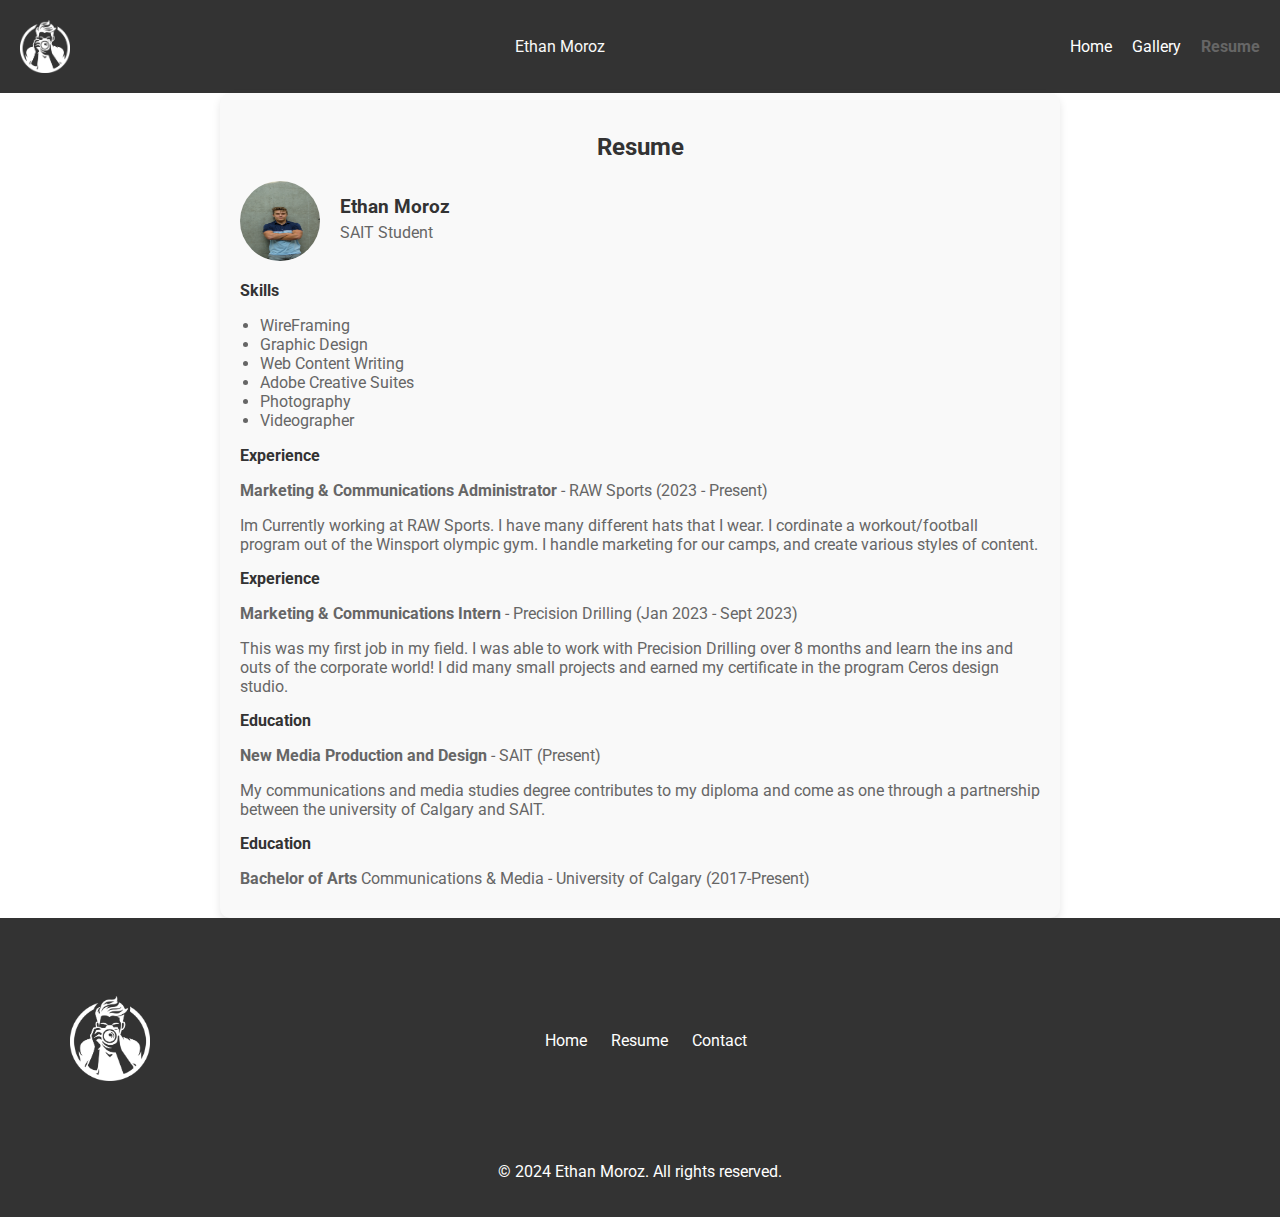
<file: resume.html>
<!DOCTYPE html>
<html lang="en">

<head>
    <meta charset="UTF-8">
    <meta name="viewport" content="width=device-width, initial-scale=1.0">
    <title>Ethan Moroz Portfolio - Resume</title>
    <link href="https://fonts.googleapis.com/css2?family=Roboto:wght@400;700&display=swap" rel="stylesheet">
    <link rel="stylesheet" href="Stylesheet.css">
    <script src="Java.js"></script>
</head>

<body>
    <header>
        <div class="header">
            <a href="#" class="logo">
                <img src="Assets/Asset 2.png" alt="Logo">
            </a>
            <a href="#portfolio" class="logo">Ethan Moroz</a>
            <div class="header-right">
                <a href="index.html">Home</a>
                <a href="index.html">Gallery</a>
                <a class="active" href="resume.html">Resume</a>
            </div>
        </div>
    </header>

    <main>
        <section class="resume">
            <h2>Resume</h2>
            <div class="resume-content">
                <div class="profile">
                    <img src="Assets/Ethan Moroz Waist Up.jpg" alt="This is a circle profile pciture of me, crossing my arms and looking at the camera against a concrete backdrop.">
                    <div class="profile-info">
                        <h3>Ethan Moroz</h3>
                        <p>SAIT Student</p>
                    </div>
                </div>
                <div class="details">
                    <h4>Skills</h4>
                    <ul>
                        <li>WireFraming </li>
                        <li>Graphic Design</li>
                        <li>Web Content Writing</li>
                        <li>Adobe Creative Suites</li>
                        <li>Photography</li>
                        <li>Videographer</li>
                    </ul>
                    <h4>Experience</h4>
                    <p><strong>Marketing & Communications Administrator</strong> - RAW Sports (2023 - Present)</p>
                    <p>Im Currently working at RAW Sports. I have many different hats that I wear. I cordinate a workout/football program out of the Winsport olympic gym. I handle marketing for our camps, and create various styles of content.</p>
                     <h4>Experience</h4>
                    <p><strong>Marketing & Communications Intern</strong> - Precision Drilling (Jan 2023 - Sept 2023)</p>
                    <p>This was my first job in my field. I was able to work with Precision Drilling over 8 months and learn the ins and outs of the corporate world! I did many small projects and earned my certificate in the program Ceros design studio.</p>
                    <h4>Education</h4>
                    <p><strong>New Media Production and Design</strong> - SAIT (Present)</p>
                    <p>My communications and media studies degree contributes to my diploma and come as one through a partnership between the university of Calgary and SAIT.</p>
                    <h4>Education</h4>
                    <p><strong>Bachelor of Arts</strong> Communications & Media - University of Calgary (2017-Present)</p>
                    
                </div>
            </div>
        </section>
    </main>

    <footer>
        <div class="footer-content">
            <div class="footer-logo">
                <img src="Assets/Asset 2.png" alt="Logo">
            </div>
            <div class="footer-links">
                <ul>
                    <li><a href="index.html">Home</a></li>
                    <li><a href="resume.html">Resume</a></li>
                    <li><a href="#contactPopup">Contact</a></li> 
                </ul>
            </div>

            <div id="contactPopup" class="popup">
                <h2>Contact Information</h2>
                <p>Phone: 587-438-3250<br>Email: Ethanmoroz@shaw.ca</p>
                <button id="closeBtn">Close</button>
            </div>

            <div class="footer-map">
                <iframe src="https://www.google.com/maps/embed?pb=!1m18!1m12!1m3!1d250910.2102212274!2d-114.20043518318518!3d51.04532447428753!2m3!1f0!2f0!3f0!3m2!1i1024!2i768!4f13.1!3m3!1m2!1s0x537170039f843fd5%3A0x266d3bb2f5edf07a!2sCalgary%2C%20AB%2C%20Canada!5e0!3m2!1sen!2sus!4v1618322193272!5m2!1sen!2sus" width="200" height="200" style="border:0;" allowfullscreen="" loading="lazy"></iframe>
            </div>
        </div>
        <div class="copyright">
            <p>&copy; 2024 Ethan Moroz. All rights reserved.</p>
        </div>
    </footer>

</body>

</html>
</file>
<file: Stylesheet.css>
body {
    font-family: 'Roboto', sans-serif;
    margin: 0;
    padding: 0;
}

.header {
    display: flex;
    justify-content: space-between;
    align-items: center;
    padding: 20px;
    background-color: #333;
}

.logo {
    display: flex;
    margin-right: 5px;
    align-items: center;
    text-decoration: none;
    color:#f9f9f9 
}

.logo img {
    width: 50px; 
    height: auto;
}

.header-right {
    display: flex;
}

.header-right a {
    margin-left: 20px; 
    text-decoration: none;
    color:#fff 
}

.header-right a.active {
    font-weight: bold; 
    color: #666;
}

h1 {
    margin-right: auto;
    color: #fff;
}

.nav-links ul {
    list-style-type: none;
    margin: 0;
    padding: 0;
}

.nav-links ul li {
    display: inline;
    margin-right: 20px; 
}

.nav-links ul li a {
    color: #fff;
    text-decoration: none;
}

.hero-banner {
    background-image: url('Asset\ 1-80.jpg');
    background-size: cover;
    background-position: center;
    height: 300px;
    display: flex;
    align-items: center;
    justify-content: center;
    text-align: center;
    color: #fff;
    position: relative;
    overflow: hidden;   
}

.hero-overlay {
    position: absolute;
    top: 0;
    left: 0;
    width: 100%;
    height: 100%;
    background-color: rgba(0, 0, 0, 0.5); 
}

.hero-image {
    position: absolute;
    top: 50%;
    left: 50%;
    transform: translate(-50%, -50%);
    min-width: 100%; 
    min-height: 100%;
    width: auto;
    height: auto;
    z-index: -1;
}

.content {
    position: relative; 
    z-index: 1;
    padding: 20px;
}

.gallery {
    display: grid;
    grid-template-columns: repeat(auto-fit, minmax(200px, 1fr));
    gap: 5px;
    filter: drop-shadow(12px 12px 15px black);
}

.gallery img {
    width: 100%;
    height: auto;
}

.footer {
    background-color: #333;
    color: #fff;
    padding: 20px 0;
    text-align: center;
}

.accordion-item {
    margin-bottom: 10px;
}

.accordion-btn {
    background-color: #333;
    color: #fff;
    padding: 10px;
    border: none;
    width: 100%;
    text-align: left;
    cursor: pointer;
    outline: none;
}

.accordion-content {
    display: none;
    background-color: #f9f9f9;
    padding: 10px;
}

.active {
    display: block;
}

.footer-links {
    text-align: center;
    margin-left: 122px;
}

.resume {
    max-width: 800px;
    margin: 0 auto;
    padding: 20px;
    background-color: #f9f9f9;
    border-radius: 10px;
    box-shadow: 0 4px 8px rgba(0, 0, 0, 0.1);
}

.resume h2 {
    text-align: center;
    color: #333;
}

.resume-content {
    margin-top: 20px;
}

.profile {
    display: flex;
    align-items: center;
    margin-bottom: 20px;
}

.profile img {
    width: 80px;
    height: 80px;
    border-radius: 50%;
    margin-right: 20px;
}

.profile-info h3 {
    margin: 0;
    color: #333;
}

.profile-info p {
    margin: 5px 0;
    color: #666;
}

.details h4 {
    margin-top: 15px;
    margin-bottom: 5px;
    color: #333;
}

.details ul {
    list-style-type: disc;
    padding-left: 20px;
    color: #666;
}

.details p {
    margin-bottom: 10px;
    color: #666;
}

footer {
    background-color: #333;
    color: #fff;
    padding: 20px 0;
    text-align: center;
}

.footer-content {
    display: flex;
    justify-content: space-between;
    align-items: center;
    max-width: 1200px;
    margin: 0 auto;
    text-align: center;
}

.footer-logo img {
    width: 80px;
    height: auto;
    margin-left: 30px;
}

.footer-links ul {
    list-style-type: none;
    margin: 0;
    padding: 0;
    text-align: center;
}

.footer-links ul li {
    display: inline;
    margin-right: 20px;
    text-align: center;
}

.footer-links ul li a {
    color: #fff;
    text-decoration: none;
    text-align: center;
}



.copyright {
    text-align: center;
    margin-top: 20px;
}

.popup {
    display: none;
    position: fixed;
    top: 50%;
    left: 50%;
    transform: translate(-50%, -50%);
    background-color: #fff;
    padding: 20px;
    border: 2px solid #000;
    z-index: 9999;
    width: 300px; 
    box-shadow: 0 0 10px rgba(0, 0, 0, 0.5); 
}

.popup h2 {
    margin-bottom: 10px;
    color: #333;
}

.popup p {
    margin-bottom: 20px;
}

.popup button {
    padding: 5px 10px;
    background-color: #333;
    color: #fff;
    border: none;
    cursor: pointer;
    outline: none;
}

.popup button:hover {
    background-color: #555;
}
.popup p {
    margin-bottom: 20px;
    color: #666; 
}
figcaption {
    font-size: 14px;
    color: #666;
    margin-top: 10px;
    text-align: center;
    background-color: #f9f9f9;
    padding: 10px;
    border-radius: 5px;
    box-shadow: 0 2px 4px rgba(0, 0, 0, 0.1);
}
</file>
